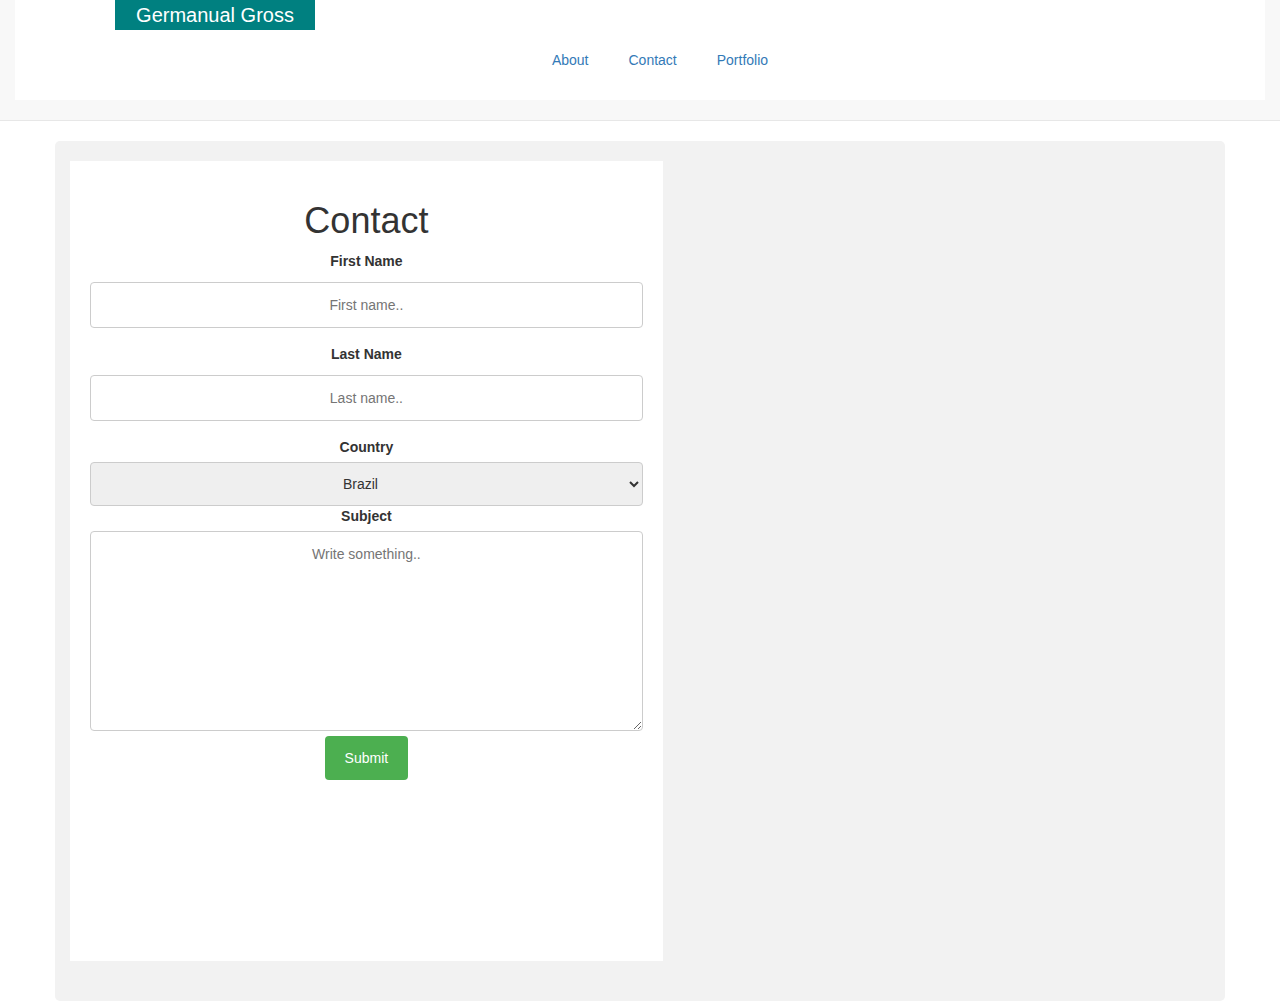
<file: contact.html>
<!DOCTYPE html>
<html lang="en-us">

<head>
  <meta charset="UTF-8">
  <meta name="viewport" content="width=device-width, initial-scale=1">
  <title>About</title>
  <!--<link rel="stylesheet" type="text/css" href="assets/css/reset.css">-->
  <link rel="stylesheet" type="text/css" href="assets/css/style.css">
  <link rel="stylesheet" href="https://cdnjs.cloudflare.com/ajax/libs/font-awesome/4.7.0/css/font-awesome.min.css">
<link rel="stylesheet" href="https://maxcdn.bootstrapcdn.com/bootstrap/3.3.7/css/bootstrap.min.css" integrity="sha384-BVYiiSIFeK1dGmJRAkycuHAHRg32OmUcww7on3RYdg4Va+PmSTsz/K68vbdEjh4u" crossorigin="anonymous">
<!-- Latest compiled and minified JavaScript -->
<script src="https://maxcdn.bootstrapcdn.com/bootstrap/3.3.7/js/bootstrap.min.js" integrity="sha384-Tc5IQib027qvyjSMfHjOMaLkfuWVxZxUPnCJA7l2mCWNIpG9mGCD8wGNIcPD7Txa" crossorigin="anonymous"></script>
</head>

<body>



 <nav class="navbar navbar-default navbar-static-top">
    <div class="container-fluid">
      <header>
        <div class="home">
          <span class="home-title"><a href="">Germanual Gross</a></span>
        </div>
        <div class="links">
          <ul>
            <li><a href="index.html">About</a></li>
            <li><a href="contact.html">Contact</a></li>
            <li><a href="gallery.html">Portfolio</a></li>
          </ul>
        </div>
      </header>
    </div>
  </nav>

  
<div class="container">
  <div class="row">
    <div class="col-md-12">
      <section id="middle">
      <h1>Contact</h1>
        <form action="/action_page.php">
          <label for="fname">First Name</label>
            <input type="text" id="fname" name="firstname" placeholder="First name..">
          <label for="lname">Last Name</label>
            <input type="text" id="lname" name="lastname" placeholder="Last name..">
          <label for="country">Country</label>
            <select id="country" name="country">
              <option value="brazil">Brazil</option>
              <option value="canada">Canada</option>
              <option value="usa">USA</option>
            </select>
          <label for="subject">Subject</label>
            <textarea id="subject" name="subject" placeholder="Write something.." style="height:200px"></textarea>
            <input type="submit" value="Submit">
        </form>
    </div>
  </div> 
</div>

</body>

</html>
</file>
<file: assets/css/style.css>
* {
  box-sizing:
 border-box;
  text-align: center;
}
/* Body specs */
body {
      background-color: #DCDCDC;
      color: #24292e;
}
/* Nav bar specs*/
header {
	width: 100%;
  padding: 0 100px 0 100px;
  margin-bottom: 20px;
  background: #fff;
  margin-right: auto;
  margin-left: auto; 
}
/* Section specs */
section {
	padding: 20px;
	margin-bottom: 20px;
  clear: both;

}
nav {
    display: flex;
    justify-content: space-between;
}
span.home-title {
    vertical-align: middle;
}

span.home-title a {
    color: white;
}

a {
    text-decoration: none;
}

.links ul {
    display: inline-flex;
}
li {
  padding: 20px;
  list-style: none;
}
.home {
    width: 200px;
    background-color: teal;
    font-size: 20px;
}
h1 {
  color: teal;
}
h2 {
  color: teal;
  font-size: 20px;
  font-style: oblique;
}
.icons ul {
  display: inline-flex;
}
img {
  width: 100px;
  height: 100px;

}
/* Style all font awesome icons */
.fa {
    padding: 20px;
    font-size: 30px;
    width: 10px;
    text-align: center;
    text-decoration: none;
}

/* Add a hover effect if you want */
.fa:hover {
    opacity: 0.7;
}
/* Twitter */
.fa-linkedin {
    background: #55ACEE;
    color: white;
}
/* Twitter */
.fa-github {
    background: #55ACEE;
    color: white;
}
/* Twitter */
.fa-stackoverflow {
    background: #55ACEE;
    color: white;
}

/* Nav background color to the top navigation */
.topnav {
    background-color: #fff;
    overflow: hidden;
}

/* Style the links inside the navigation bar */
.topnav a {
    float: left;
    display: block;
    color: black;
    text-align: center;
    padding: 14px 16px;
    text-decoration: none;
    font-size: 17px;
}

/* Change the color of links on hover */
.topnav a:hover {
    background-color: #ddd;
    color: black;
}

/* Add a color to the active/current link */
.topnav a.active {
    background-color: #4CAF50;
    color: white;
}
/* */
#middle {
	width: 52%;
  height: 800px;
  background: white;
  float: left;
  overflow: scroll;
}
/* */
aside {
  width: 276px;
  height: 200px;
  margin-right: 82px;
  background: white;
  float: right;
}
/* */
}
/* */
#division {
	display: flex;
  position: relative;
  top: 205;
  left: 50;
  width: 60%;
  height: 15%;
  z-index: 200;
  background: #ccc;
  
}
/* */
footer {
	position: fixed;
  right: 0;
  bottom: 0;
  left: 0;
  padding: 1rem; 
	background: #333; 
  color: white;
}
/* Style inputs with type="text", select elements and textareas */
input[type=text], select, textarea {
    width: 100%; /* Full width */
    padding: 12px; /* Some padding */  
    border: 1px solid #ccc; /* Gray border */
    border-radius: 4px; /* Rounded borders */
    box-sizing: border-box; /* Make sure that padding and width stays in place */
    margin-top: 6px; /* Add a top margin */
    margin-bottom: 16px; /* Bottom margin */
    resize: vertical /* Allow the user to vertically resize the textarea (not horizontally) */
}

/* Style the submit button with a specific background color etc */
input[type=submit] {
    background-color: #4CAF50;
    color: white;
    padding: 12px 20px;
    border: none;
    border-radius: 4px;
    cursor: pointer;
}

/* When moving the mouse over the submit button, add a darker green color */
input[type=submit]:hover {
    background-color: #45a049;
}

/* Add a background color and some padding around the form */
.container {
    border-radius: 5px;
    background-color: #f2f2f2;
    padding: 20px;
}
div.gallery {
    margin: 5px;
    border: 1px solid #ccc;
    float: left;
    width: 180px;
}

div.gallery:hover {
    border: 1px solid #777;
}

div.gallery img {
    width: 100%;
    height: auto;
}

div.desc {
    padding: 15px;
    text-align: center;
}
</file>
